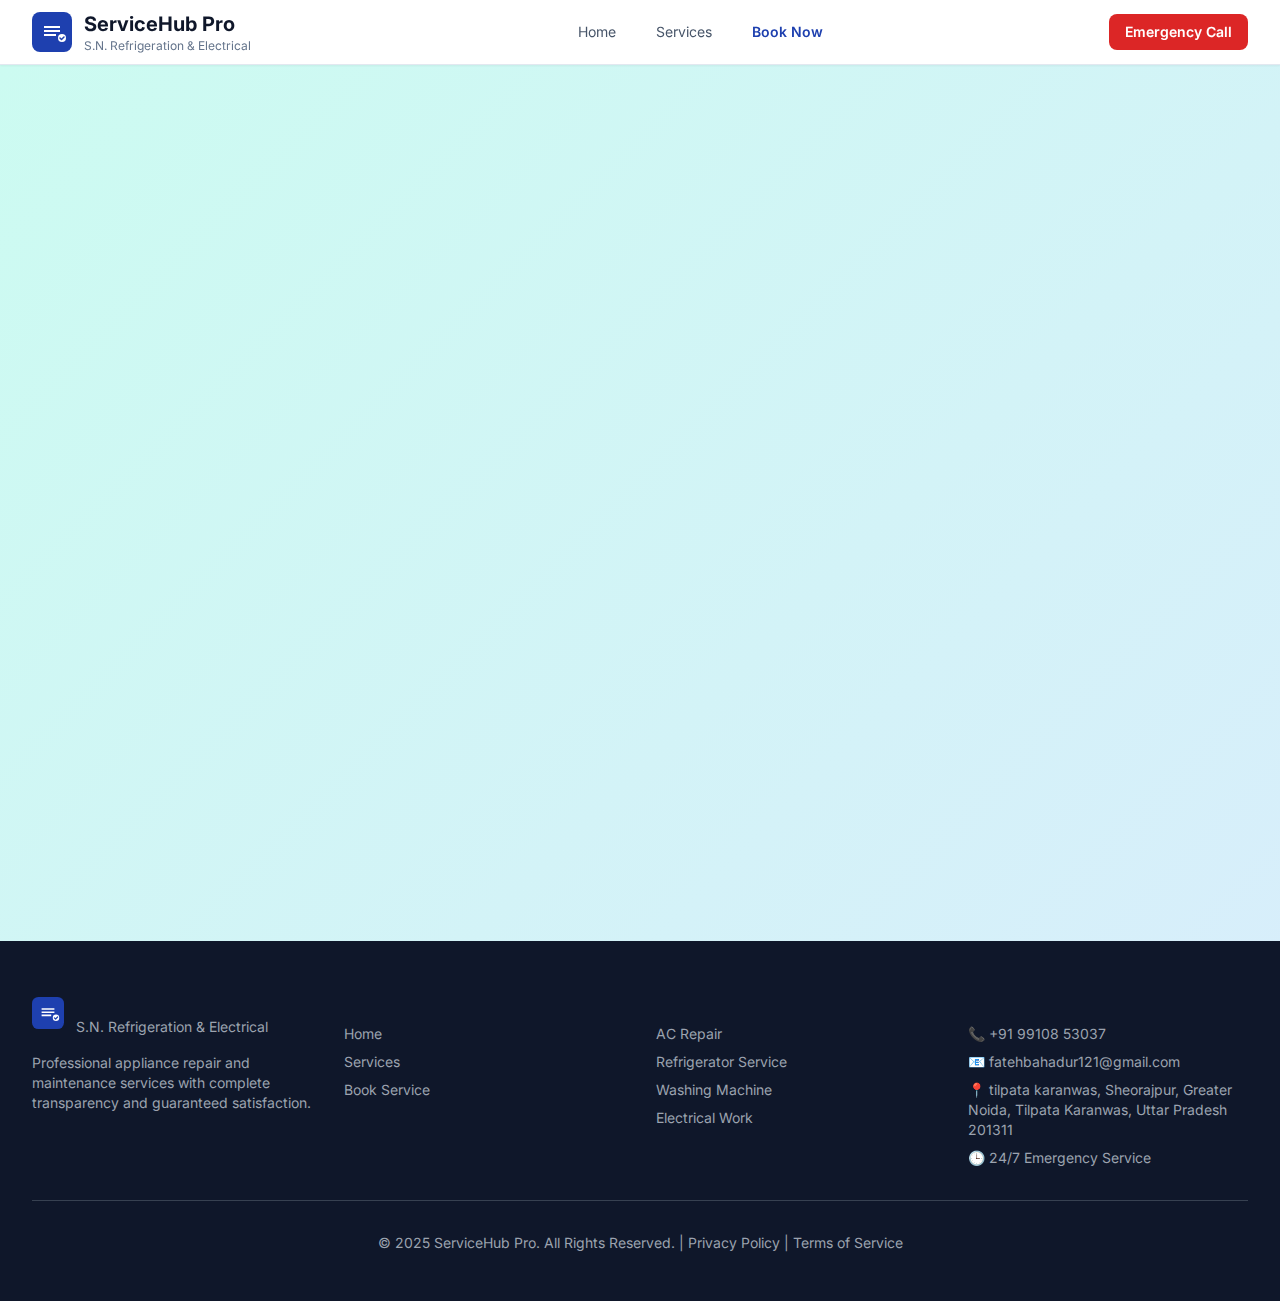
<file: booking.html>
<!DOCTYPE html>
<html lang="en">
<head>
    <meta charset="UTF-8" />
    <meta name="viewport" content="width=device-width, initial-scale=1.0" />
    <title>Book Your Service - ServiceHub Pro</title>
    <link rel="stylesheet" href="css/main.css" />
    <link rel="preconnect" href="https://fonts.googleapis.com" />
    <link rel="preconnect" href="https://fonts.gstatic.com" crossorigin />
</head>
<body class="bg-background">
    <!-- Navigation Header -->
    <nav class="bg-white shadow-custom-sm border-b border-border sticky top-0 z-50">
        <div class="max-w-7xl mx-auto px-4 sm:px-6 lg:px-8">
            <div class="flex justify-between items-center h-16">
                <!-- Logo -->
                <div class="flex items-center">
                    <div class="flex-shrink-0">
                        <svg class="h-10 w-10 text-primary" viewBox="0 0 40 40" fill="none" xmlns="http://www.w3.org/2000/svg">
                            <rect width="40" height="40" rx="8" fill="currentColor"/>
                            <path d="M12 14h16v2H12v-2zm0 4h16v2H12v-2zm0 4h12v2H12v-2z" fill="white"/>
                            <circle cx="30" cy="26" r="4" fill="white"/>
                            <path d="M28 26l1.5 1.5L32 25" stroke="currentColor" stroke-width="1.5" stroke-linecap="round" stroke-linejoin="round"/>
                        </svg>
                    </div>
                    <div class="ml-3">
                        <h1 class="text-xl font-bold text-text-primary">ServiceHub Pro</h1>
                        <p class="text-xs text-text-muted">S.N. Refrigeration & Electrical</p>
                    </div>
                </div>

                <!-- Desktop Navigation -->
                <div class="hidden md:block">
                    <div class="ml-10 flex items-baseline space-x-4">
                        <a href="index.html" class="text-text-secondary hover:text-primary px-3 py-2 rounded-md text-sm transition-colors">Home</a>
                        <a href="service_categories.html" class="text-text-secondary hover:text-primary px-3 py-2 rounded-md text-sm transition-colors">Services</a>
                        <a href="booking.html" class="text-primary font-semibold px-3 py-2 rounded-md text-sm">Book Now</a>
                           
                    </div>
                </div>

                <!-- Emergency Call Button -->
                <div class="flex items-center space-x-4">
                    <a href="tel:+919910853037" class="bg-accent text-white px-4 py-2 rounded-lg font-semibold text-sm hover:bg-accent-700 transition-colors">
                        Emergency Call
                    </a>
                    <!-- Mobile menu button -->
                    <button class="md:hidden inline-flex items-center justify-center p-2 rounded-md text-text-secondary hover:text-primary hover:bg-surface focus:outline-none focus:ring-2 focus:ring-primary">
                        <svg class="h-6 w-6" stroke="currentColor" fill="none" viewBox="0 0 24 24">
                            <path stroke-linecap="round" stroke-linejoin="round" stroke-width="2" d="M4 6h16M4 12h16M4 18h16"/>
                        </svg>
                    </button>
                </div>
            </div>
        </div>
    </nav>

    <!-- Main Content - Booking Form -->
    <main class="py-12 sm:py-16 animate-gradient-bg">
        <div class="max-w-4xl mx-auto px-4 sm:px-6 lg:px-8">
            <div class="bg-white rounded-2xl p-6 sm:p-10 shadow-custom-lg border border-border animate-fade-in-up">
                <!-- Form Header -->
                <div class="text-center mb-8 animate-fade-in-up animation-delay-100">
                    <h1 class="text-3xl lg:text-4xl font-bold text-text-primary">Book Your Service</h1>
                    <p class="mt-2 text-base sm:text-lg text-text-secondary">S.N. Refrigeration and Electrical Service Centre - Greater Noida</p>
                </div>

                <!-- Form -->
                <form id="booking-form" action="https://sheetdb.io/api/v1/756bkdx3v4ck6" method="POST" class="space-y-6">
                    <!-- Name and Phone -->
                    <div class="grid grid-cols-1 md:grid-cols-2 gap-6 animate-fade-in-up animation-delay-200">
                        <div>
                            <label for="name" class="block text-sm font-medium text-text-primary">Full Name</label>
                            <input type="text" id="name" name="data[0][Name]" placeholder="Enter your full name" pattern="^[A-Za-z ]{3,50}$" title="Name should only contain letters (min 3 chars)" required class="mt-1 block w-full rounded-lg border-border shadow-sm focus:border-primary focus:ring-primary sm:text-sm p-3 transition-all duration-300 hover:shadow-lg hover:-translate-y-0.5">
                        </div>
                        <div>
                            <label for="phone" class="block text-sm font-medium text-text-primary">Phone Number</label>
                            <input type="tel" id="phone" name="data[0][Phone Number]" placeholder="Enter 10-digit phone number" pattern="^[0-9]{10}$" title="Enter 10 digit mobile number" required class="mt-1 block w-full rounded-lg border-border shadow-sm focus:border-primary focus:ring-primary sm:text-sm p-3 transition-all duration-300 hover:shadow-lg hover:-translate-y-0.5">
                        </div>
                    </div>

                    <!-- Email and Address -->
                    <div class="grid grid-cols-1 md:grid-cols-2 gap-6 animate-fade-in-up animation-delay-300">
                        <div>
                            <label for="email" class="block text-sm font-medium text-text-primary">Email Address</label>
                            <input type="email" id="email" name="data[0][Email Address]" placeholder="example@email.com" required class="mt-1 block w-full rounded-lg border-border shadow-sm focus:border-primary focus:ring-primary sm:text-sm p-3 transition-all duration-300 hover:shadow-lg hover:-translate-y-0.5">
                        </div>
                        <div>
                            <label for="address" class="block text-sm font-medium text-text-primary">Full Address</label>
                            <input type="text" id="address" name="data[0][Address]" placeholder="Enter your complete address" required class="mt-1 block w-full rounded-lg border-border shadow-sm focus:border-primary focus:ring-primary sm:text-sm p-3 transition-all duration-300 hover:shadow-lg hover:-translate-y-0.5">
                        </div>
                    </div>

                    <!-- Service -->
                    <div class="animate-fade-in-up animation-delay-400">
                        <label for="service" class="block text-sm font-medium text-text-primary">Select Service</label>
                        <select id="service" name="data[0][Select Service]" required class="mt-1 block w-full rounded-lg border-border shadow-sm focus:border-primary focus:ring-primary sm:text-sm p-3 transition-all duration-300 hover:shadow-lg hover:-translate-y-0.5">
                            <option value="">-- Select a Service --</option>
                            <option value="AC Repair">AC Repair</option>
                            <option value="Fridge Repair">Fridge Repair</option>
                            <option value="Washing Machine Repair">Washing Machine Repair</option>
                            <option value="Microwave Repair">Microwave Repair</option>
                            <option value="Other">Other</option>
                        </select>
                    </div>

                    <!-- Date and Time -->
                    <div class="grid grid-cols-1 md:grid-cols-2 gap-6 animate-fade-in-up animation-delay-500">
                        <div>
                            <label for="date" class="block text-sm font-medium text-text-primary">Preferred Date</label>
                            <input type="date" id="date" name="data[0][Preferred Date]" required class="mt-1 block w-full rounded-lg border-border shadow-sm focus:border-primary focus:ring-primary sm:text-sm p-3 transition-all duration-300 hover:shadow-lg hover:-translate-y-0.5">
                        </div>
                        <div>
                            <label for="time" class="block text-sm font-medium text-text-primary">Preferred Time Slot</label>
                            <select id="time" name="data[0][Preferred Time]" required class="mt-1 block w-full rounded-lg border-border shadow-sm focus:border-primary focus:ring-primary sm:text-sm p-3 transition-all duration-300 hover:shadow-lg hover:-translate-y-0.5">
                                <option value="">-- Select a Time Slot --</option>
                                <option value="Morning (9AM - 12PM)">Morning (9AM - 12PM)</option>
                                <option value="Afternoon (12PM - 3PM)">Afternoon (12PM - 3PM)</option>
                                <option value="Evening (3PM - 7PM)">Evening (3PM - 7PM)</option>
                            </select>
                        </div>
                    </div>

                    <!-- Description -->
                    <div class="animate-fade-in-up animation-delay-600">
                        <label for="desc" class="block text-sm font-medium text-text-primary">Service Description</label>
                        <textarea id="desc" name="data[0][Service Description]" placeholder="Please describe the issue with your appliance..." required rows="4" class="mt-1 block w-full rounded-lg border-border shadow-sm focus:border-primary focus:ring-primary sm:text-sm p-3 transition-all duration-300 hover:shadow-lg hover:-translate-y-0.5"></textarea>
                    </div>

                    <!-- Submit Button -->
                    <div class="pt-4 animate-fade-in-up animation-delay-700">
                        <button type="submit" id="submit-button" class="w-full flex justify-center items-center bg-accent text-white px-8 py-3 rounded-lg font-semibold text-lg hover:bg-accent-700 transition-colors text-center shadow-lg disabled:bg-gray-400 disabled:cursor-not-allowed">
                            <span id="button-text">Book Service Now</span>
                            <svg id="button-loader" class="animate-spin -ml-1 mr-3 h-5 w-5 text-white hidden" xmlns="http://www.w3.org/2000/svg" fill="none" viewBox="0 0 24 24">
                                <circle class="opacity-25" cx="12" cy="12" r="10" stroke="currentColor" stroke-width="4"></circle>
                                <path class="opacity-75" fill="currentColor" d="M4 12a8 8 0 018-8V0C5.373 0 0 5.373 0 12h4zm2 5.291A7.962 7.962 0 014 12H0c0 3.042 1.135 5.824 3 7.938l3-2.647z"></path>
                            </svg>
                        </button>
                    </div>
                </form>
            </div>
        </div>
    </main>

    <!-- Footer -->
    <footer class="bg-text-primary text-white py-12">
        <div class="max-w-7xl mx-auto px-4 sm:px-6 lg:px-8">
            <div class="grid grid-cols-1 md:grid-cols-4 gap-8">
                <!-- Company Info -->
                <div class="space-y-4">
                    <div class="flex items-center space-x-3">
                        <svg class="h-8 w-8 text-primary" viewBox="0 0 40 40" fill="none" xmlns="http://www.w3.org/2000/svg">
                            <rect width="40" height="40" rx="8" fill="currentColor"/>
                            <path d="M12 14h16v2H12v-2zm0 4h16v2H12v-2zm0 4h12v2H12v-2z" fill="white"/>
                            <circle cx="30" cy="26" r="4" fill="white"/>
                            <path d="M28 26l1.5 1.5L32 25" stroke="currentColor" stroke-width="1.5" stroke-linecap="round" stroke-linejoin="round"/>
                        </svg>
                        <div>
                            <h3 class="text-lg font-bold">ServiceHub Pro</h3>
                            <p class="text-sm text-gray-400">S.N. Refrigeration & Electrical</p>
                        </div>
                    </div>
                    <p class="text-gray-400 text-sm">
                        Professional appliance repair and maintenance services with complete transparency and guaranteed satisfaction.
                    </p>
                </div>

                <!-- Quick Links -->
                <div>
                    <h4 class="font-semibold mb-4">Quick Links</h4>
                    <ul class="space-y-2 text-sm">
                        <li><a href="index.html" class="text-gray-400 hover:text-white transition-colors">Home</a></li>
                        <li><a href="service_categories.html" class="text-gray-400 hover:text-white transition-colors">Services</a></li>
                        <li><a href="booking.html" class="text-gray-400 hover:text-white transition-colors">Book Service</a></li>
                       
                    </ul>
                </div>

                <!-- Services -->
                <div>
                    <h4 class="font-semibold mb-4">Our Services</h4>
                    <ul class="space-y-2 text-sm">
                        <li><a href="service_categories.html" class="text-gray-400 hover:text-white transition-colors">AC Repair</a></li>
                        <li><a href="service_categories.html" class="text-gray-400 hover:text-white transition-colors">Refrigerator Service</a></li>
                        <li><a href="service_categories.html" class="text-gray-400 hover:text-white transition-colors">Washing Machine</a></li>
                        <li><a href="service_categories.html" class="text-gray-400 hover:text-white transition-colors">Electrical Work</a></li>
                    </ul>
                </div>

                <!-- Contact Info -->
                <div>
                    <h4 class="font-semibold mb-4">Contact Us</h4>
                    <div class="space-y-2 text-sm text-gray-400">
                        <p>📞 +91 99108 53037</p>
                        <p>📧 fatehbahadur121@gmail.com</p>
                        <p>📍 tilpata karanwas, Sheorajpur, Greater Noida, Tilpata Karanwas, Uttar Pradesh 201311</p>
                        <p>🕒 24/7 Emergency Service</p>
                    </div>
                </div>
            </div>

            <div class="border-t border-gray-700 mt-8 pt-8 text-center text-sm text-gray-400">
                <p>© 2025 ServiceHub Pro. All Rights Reserved. | Privacy Policy | Terms of Service</p>
            </div>
        </div>
    </footer>

    <script>
        const form = document.getElementById('booking-form');
        const submitButton = document.getElementById('submit-button');
        const buttonText = document.getElementById('button-text');
        const buttonLoader = document.getElementById('button-loader');
    
        form.addEventListener("submit", e => {
            e.preventDefault();
            
            // Disable button and show loader
            submitButton.disabled = true;
            buttonText.textContent = 'Submitting...';
            buttonLoader.classList.remove('hidden');
    
            fetch(form.action, {
                method: "POST",
                body: new FormData(form),
            })
            .then(response => response.json())
            .then(data => {
                // Show party animation on success
                showPartyAnimation(submitButton);

                // Delay redirect to allow animation to be seen
                setTimeout(() => {
                    alert("✅ Your booking has been submitted successfully! We will contact you shortly.");
                    window.location.href = "index.html"; 
                }, 1000); // Redirect after 1 second
            })
            .catch(error => {
                alert("❌ An error occurred while submitting the form. Please try again.");
                console.error(error);
                // Re-enable button
                submitButton.disabled = false;
                buttonText.textContent = 'Book Service Now';
                buttonLoader.classList.add('hidden');
            });
        });

        function showPartyAnimation(buttonElement) {
            const container = document.createElement('div');
            container.className = 'party-popper-container';
            document.body.appendChild(container);
            const popperCount = 40; // More poppers for full screen effect
            for (let i = 0; i < popperCount; i++) {
                const popper = document.createElement('span');
                popper.className = 'party-popper';
                popper.textContent = '🥳';
                // Random horizontal position across the screen
                popper.style.left = `${Math.random() * 100}vw`;
                // Random animation delay for a staggered effect
                popper.style.animationDelay = `${Math.random() * 2}s`;
                // Random size for variety
                popper.style.fontSize = `${Math.random() * 1.5 + 1.5}rem`;
                container.appendChild(popper);
            }
            setTimeout(() => {
                document.body.removeChild(container);
            }, 4500); // Increased timeout to allow all animations to finish
        }

        // Mobile menu toggle and form enhancements
        document.addEventListener('DOMContentLoaded', function() {
            const mobileMenuButton = document.querySelector('button[class*="md:hidden"]');
            const mobileMenu = document.createElement('div');
            const nav = document.querySelector('nav');
            mobileMenu.className = 'md:hidden bg-white border-t border-border';
            mobileMenu.innerHTML = `
                <div class="px-2 pt-2 pb-3 space-y-1">
                    <a href="index.html" class="text-text-secondary hover:text-primary block px-3 py-2 rounded-md text-base">Home</a>
                    <a href="service_categories.html" class="text-text-secondary hover:text-primary block px-3 py-2 rounded-md text-base">Services</a>
                    <a href="booking.html" class="text-primary font-semibold block px-3 py-2 rounded-md text-base">Book Now</a>
                </div>
            `;

            if (mobileMenuButton) {
                mobileMenuButton.addEventListener('click', function() {
                    if (nav.contains(mobileMenu)) {
                        nav.removeChild(mobileMenu);
                    } else {
                        nav.appendChild(mobileMenu);
                    }
                });
            }

            // --- Form Enhancements ---

            // 1. Set minimum date for the date input to today
            const dateInput = document.getElementById('date');
            if (dateInput) {
                const today = new Date();
                const year = today.getFullYear();
                const month = String(today.getMonth() + 1).padStart(2, '0'); // Months are 0-indexed
                const day = String(today.getDate()).padStart(2, '0');
                const todayString = `${year}-${month}-${day}`;
                dateInput.setAttribute('min', todayString);
            }

            // 2. Real-time validation for the name input to allow only letters and spaces
            const nameInput = document.getElementById('name');
            if (nameInput) {
                nameInput.addEventListener('input', function (e) {
                    e.target.value = e.target.value.replace(/[^A-Za-z ]/g, '');
                });
            }
        });
    </script>
</body>
</html>
</file>
<file: css/main.css>
@import url('https://fonts.googleapis.com/css2?family=Inter:wght@400;500;600;700&display=swap');

@import url('https://fonts.googleapis.com/css2?family=JetBrains+Mono:wght@400&display=swap');

*, ::before, ::after{
  --tw-border-spacing-x: 0;
  --tw-border-spacing-y: 0;
  --tw-translate-x: 0;
  --tw-translate-y: 0;
  --tw-rotate: 0;
  --tw-skew-x: 0;
  --tw-skew-y: 0;
  --tw-scale-x: 1;
  --tw-scale-y: 1;
  --tw-pan-x:  ;
  --tw-pan-y:  ;
  --tw-pinch-zoom:  ;
  --tw-scroll-snap-strictness: proximity;
  --tw-gradient-from-position:  ;
  --tw-gradient-via-position:  ;
  --tw-gradient-to-position:  ;
  --tw-ordinal:  ;
  --tw-slashed-zero:  ;
  --tw-numeric-figure:  ;
  --tw-numeric-spacing:  ;
  --tw-numeric-fraction:  ;
  --tw-ring-inset:  ;
  --tw-ring-offset-width: 0px;
  --tw-ring-offset-color: #fff;
  --tw-ring-color: rgb(59 130 246 / 0.5);
  --tw-ring-offset-shadow: 0 0 #0000;
  --tw-ring-shadow: 0 0 #0000;
  --tw-shadow: 0 0 #0000;
  --tw-shadow-colored: 0 0 #0000;
  --tw-blur:  ;
  --tw-brightness:  ;
  --tw-contrast:  ;
  --tw-grayscale:  ;
  --tw-hue-rotate:  ;
  --tw-invert:  ;
  --tw-saturate:  ;
  --tw-sepia:  ;
  --tw-drop-shadow:  ;
  --tw-backdrop-blur:  ;
  --tw-backdrop-brightness:  ;
  --tw-backdrop-contrast:  ;
  --tw-backdrop-grayscale:  ;
  --tw-backdrop-hue-rotate:  ;
  --tw-backdrop-invert:  ;
  --tw-backdrop-opacity:  ;
  --tw-backdrop-saturate:  ;
  --tw-backdrop-sepia:  ;
  --tw-contain-size:  ;
  --tw-contain-layout:  ;
  --tw-contain-paint:  ;
  --tw-contain-style:  ;
}

::backdrop{
  --tw-border-spacing-x: 0;
  --tw-border-spacing-y: 0;
  --tw-translate-x: 0;
  --tw-translate-y: 0;
  --tw-rotate: 0;
  --tw-skew-x: 0;
  --tw-skew-y: 0;
  --tw-scale-x: 1;
  --tw-scale-y: 1;
  --tw-pan-x:  ;
  --tw-pan-y:  ;
  --tw-pinch-zoom:  ;
  --tw-scroll-snap-strictness: proximity;
  --tw-gradient-from-position:  ;
  --tw-gradient-via-position:  ;
  --tw-gradient-to-position:  ;
  --tw-ordinal:  ;
  --tw-slashed-zero:  ;
  --tw-numeric-figure:  ;
  --tw-numeric-spacing:  ;
  --tw-numeric-fraction:  ;
  --tw-ring-inset:  ;
  --tw-ring-offset-width: 0px;
  --tw-ring-offset-color: #fff;
  --tw-ring-color: rgb(59 130 246 / 0.5);
  --tw-ring-offset-shadow: 0 0 #0000;
  --tw-ring-shadow: 0 0 #0000;
  --tw-shadow: 0 0 #0000;
  --tw-shadow-colored: 0 0 #0000;
  --tw-blur:  ;
  --tw-brightness:  ;
  --tw-contrast:  ;
  --tw-grayscale:  ;
  --tw-hue-rotate:  ;
  --tw-invert:  ;
  --tw-saturate:  ;
  --tw-sepia:  ;
  --tw-drop-shadow:  ;
  --tw-backdrop-blur:  ;
  --tw-backdrop-brightness:  ;
  --tw-backdrop-contrast:  ;
  --tw-backdrop-grayscale:  ;
  --tw-backdrop-hue-rotate:  ;
  --tw-backdrop-invert:  ;
  --tw-backdrop-opacity:  ;
  --tw-backdrop-saturate:  ;
  --tw-backdrop-sepia:  ;
  --tw-contain-size:  ;
  --tw-contain-layout:  ;
  --tw-contain-paint:  ;
  --tw-contain-style:  ;
}

/*
! tailwindcss v3.4.17 | MIT License | https://tailwindcss.com
*/

/*
1. Prevent padding and border from affecting element width. (https://github.com/mozdevs/cssremedy/issues/4)
2. Allow adding a border to an element by just adding a border-width. (https://github.com/tailwindcss/tailwindcss/pull/116)
*/

*,
::before,
::after {
  box-sizing: border-box;
  /* 1 */
  border-width: 0;
  /* 2 */
  border-style: solid;
  /* 2 */
  border-color: #e5e7eb;
  /* 2 */
}

::before,
::after {
  --tw-content: '';
}

/*
1. Use a consistent sensible line-height in all browsers.
2. Prevent adjustments of font size after orientation changes in iOS.
3. Use a more readable tab size.
4. Use the user's configured `sans` font-family by default.
5. Use the user's configured `sans` font-feature-settings by default.
6. Use the user's configured `sans` font-variation-settings by default.
7. Disable tap highlights on iOS
*/

html,
:host {
  line-height: 1.5;
  /* 1 */
  -webkit-text-size-adjust: 100%;
  /* 2 */
  -moz-tab-size: 4;
  /* 3 */
  -o-tab-size: 4;
     tab-size: 4;
  /* 3 */
  font-family: Inter, sans-serif;
  /* 4 */
  font-feature-settings: normal;
  /* 5 */
  font-variation-settings: normal;
  /* 6 */
  -webkit-tap-highlight-color: transparent;
  /* 7 */
}

/*
1. Remove the margin in all browsers.
2. Inherit line-height from `html` so users can set them as a class directly on the `html` element.
*/

body {
  margin: 0;
  /* 1 */
  line-height: inherit;
  /* 2 */
}

/*
1. Add the correct height in Firefox.
2. Correct the inheritance of border color in Firefox. (https://bugzilla.mozilla.org/show_bug.cgi?id=190655)
3. Ensure horizontal rules are visible by default.
*/

hr {
  height: 0;
  /* 1 */
  color: inherit;
  /* 2 */
  border-top-width: 1px;
  /* 3 */
}

/*
Add the correct text decoration in Chrome, Edge, and Safari.
*/

abbr:where([title]) {
  -webkit-text-decoration: underline dotted;
          text-decoration: underline dotted;
}

/*
Remove the default font size and weight for headings.
*/

h1,
h2,
h3,
h4,
h5,
h6 {
  font-size: inherit;
  font-weight: inherit;
}

/*
Reset links to optimize for opt-in styling instead of opt-out.
*/

a {
  color: inherit;
  text-decoration: inherit;
}

/*
Add the correct font weight in Edge and Safari.
*/

b,
strong {
  font-weight: bolder;
}

/*
1. Use the user's configured `mono` font-family by default.
2. Use the user's configured `mono` font-feature-settings by default.
3. Use the user's configured `mono` font-variation-settings by default.
4. Correct the odd `em` font sizing in all browsers.
*/

code,
kbd,
samp,
pre {
  font-family: JetBrains Mono, monospace;
  /* 1 */
  font-feature-settings: normal;
  /* 2 */
  font-variation-settings: normal;
  /* 3 */
  font-size: 1em;
  /* 4 */
}

/*
Add the correct font size in all browsers.
*/

small {
  font-size: 80%;
}

/*
Prevent `sub` and `sup` elements from affecting the line height in all browsers.
*/

sub,
sup {
  font-size: 75%;
  line-height: 0;
  position: relative;
  vertical-align: baseline;
}

sub {
  bottom: -0.25em;
}

sup {
  top: -0.5em;
}

/*
1. Remove text indentation from table contents in Chrome and Safari. (https://bugs.chromium.org/p/chromium/issues/detail?id=999088, https://bugs.webkit.org/show_bug.cgi?id=201297)
2. Correct table border color inheritance in all Chrome and Safari. (https://bugs.chromium.org/p/chromium/issues/detail?id=935729, https://bugs.webkit.org/show_bug.cgi?id=195016)
3. Remove gaps between table borders by default.
*/

table {
  text-indent: 0;
  /* 1 */
  border-color: inherit;
  /* 2 */
  border-collapse: collapse;
  /* 3 */
}

/*
1. Change the font styles in all browsers.
2. Remove the margin in Firefox and Safari.
3. Remove default padding in all browsers.
*/

button,
input,
optgroup,
select,
textarea {
  font-family: inherit;
  /* 1 */
  font-feature-settings: inherit;
  /* 1 */
  font-variation-settings: inherit;
  /* 1 */
  font-size: 100%;
  /* 1 */
  font-weight: inherit;
  /* 1 */
  line-height: inherit;
  /* 1 */
  letter-spacing: inherit;
  /* 1 */
  color: inherit;
  /* 1 */
  margin: 0;
  /* 2 */
  padding: 0;
  /* 3 */
}

/*
Remove the inheritance of text transform in Edge and Firefox.
*/

button,
select {
  text-transform: none;
}

/*
1. Correct the inability to style clickable types in iOS and Safari.
2. Remove default button styles.
*/

button,
input:where([type='button']),
input:where([type='reset']),
input:where([type='submit']) {
  -webkit-appearance: button;
  /* 1 */
  background-color: transparent;
  /* 2 */
  background-image: none;
  /* 2 */
}

/*
Use the modern Firefox focus style for all focusable elements.
*/

:-moz-focusring {
  outline: auto;
}

/*
Remove the additional `:invalid` styles in Firefox. (https://github.com/mozilla/gecko-dev/blob/2f9eacd9d3d995c937b4251a5557d95d494c9be1/layout/style/res/forms.css#L728-L737)
*/

:-moz-ui-invalid {
  box-shadow: none;
}

/*
Add the correct vertical alignment in Chrome and Firefox.
*/

progress {
  vertical-align: baseline;
}

/*
Correct the cursor style of increment and decrement buttons in Safari.
*/

::-webkit-inner-spin-button,
::-webkit-outer-spin-button {
  height: auto;
}

/*
1. Correct the odd appearance in Chrome and Safari.
2. Correct the outline style in Safari.
*/

[type='search'] {
  -webkit-appearance: textfield;
  /* 1 */
  outline-offset: -2px;
  /* 2 */
}

/*
Remove the inner padding in Chrome and Safari on macOS.
*/

::-webkit-search-decoration {
  -webkit-appearance: none;
}

/*
1. Correct the inability to style clickable types in iOS and Safari.
2. Change font properties to `inherit` in Safari.
*/

::-webkit-file-upload-button {
  -webkit-appearance: button;
  /* 1 */
  font: inherit;
  /* 2 */
}

/*
Add the correct display in Chrome and Safari.
*/

summary {
  display: list-item;
}

/*
Removes the default spacing and border for appropriate elements.
*/

blockquote,
dl,
dd,
h1,
h2,
h3,
h4,
h5,
h6,
hr,
figure,
p,
pre {
  margin: 0;
}

fieldset {
  margin: 0;
  padding: 0;
}

legend {
  padding: 0;
}

ol,
ul,
menu {
  list-style: none;
  margin: 0;
  padding: 0;
}

/*
Reset default styling for dialogs.
*/

dialog {
  padding: 0;
}

/*
Prevent resizing textareas horizontally by default.
*/

textarea {
  resize: vertical;
}

/*
1. Reset the default placeholder opacity in Firefox. (https://github.com/tailwindlabs/tailwindcss/issues/3300)
2. Set the default placeholder color to the user's configured gray 400 color.
*/

input::-moz-placeholder, textarea::-moz-placeholder {
  opacity: 1;
  /* 1 */
  color: #9ca3af;
  /* 2 */
}

input::placeholder,
textarea::placeholder {
  opacity: 1;
  /* 1 */
  color: #9ca3af;
  /* 2 */
}

/*
Set the default cursor for buttons.
*/

button,
[role="button"] {
  cursor: pointer;
}

/*
Make sure disabled buttons don't get the pointer cursor.
*/

:disabled {
  cursor: default;
}

/*
1. Make replaced elements `display: block` by default. (https://github.com/mozdevs/cssremedy/issues/14)
2. Add `vertical-align: middle` to align replaced elements more sensibly by default. (https://github.com/jensimmons/cssremedy/issues/14#issuecomment-634934210)
   This can trigger a poorly considered lint error in some tools but is included by design.
*/

img,
svg,
video,
canvas,
audio,
iframe,
embed,
object {
  display: block;
  /* 1 */
  vertical-align: middle;
  /* 2 */
}

/*
Constrain images and videos to the parent width and preserve their intrinsic aspect ratio. (https://github.com/mozdevs/cssremedy/issues/14)
*/

img,
video {
  max-width: 100%;
  height: auto;
}

/* Make elements with the HTML hidden attribute stay hidden by default */

[hidden]:where(:not([hidden="until-found"])) {
  display: none;
}

[type='text'],input:where(:not([type])),[type='email'],[type='url'],[type='password'],[type='number'],[type='date'],[type='datetime-local'],[type='month'],[type='search'],[type='tel'],[type='time'],[type='week'],[multiple],textarea,select{
  -webkit-appearance: none;
     -moz-appearance: none;
          appearance: none;
  background-color: #fff;
  border-color: #6b7280;
  border-width: 1px;
  border-radius: 0px;
  padding-top: 0.5rem;
  padding-right: 0.75rem;
  padding-bottom: 0.5rem;
  padding-left: 0.75rem;
  font-size: 1rem;
  line-height: 1.5rem;
  --tw-shadow: 0 0 #0000;
}

[type='text']:focus, input:where(:not([type])):focus, [type='email']:focus, [type='url']:focus, [type='password']:focus, [type='number']:focus, [type='date']:focus, [type='datetime-local']:focus, [type='month']:focus, [type='search']:focus, [type='tel']:focus, [type='time']:focus, [type='week']:focus, [multiple]:focus, textarea:focus, select:focus{
  outline: 2px solid transparent;
  outline-offset: 2px;
  --tw-ring-inset: var(--tw-empty,/*!*/ /*!*/);
  --tw-ring-offset-width: 0px;
  --tw-ring-offset-color: #fff;
  --tw-ring-color: #2563eb;
  --tw-ring-offset-shadow: var(--tw-ring-inset) 0 0 0 var(--tw-ring-offset-width) var(--tw-ring-offset-color);
  --tw-ring-shadow: var(--tw-ring-inset) 0 0 0 calc(1px + var(--tw-ring-offset-width)) var(--tw-ring-color);
  box-shadow: var(--tw-ring-offset-shadow), var(--tw-ring-shadow), var(--tw-shadow);
  border-color: #2563eb;
}

input::-moz-placeholder, textarea::-moz-placeholder{
  color: #6b7280;
  opacity: 1;
}

input::placeholder,textarea::placeholder{
  color: #6b7280;
  opacity: 1;
}

::-webkit-datetime-edit-fields-wrapper{
  padding: 0;
}

::-webkit-date-and-time-value{
  min-height: 1.5em;
  text-align: inherit;
}

::-webkit-datetime-edit{
  display: inline-flex;
}

::-webkit-datetime-edit,::-webkit-datetime-edit-year-field,::-webkit-datetime-edit-month-field,::-webkit-datetime-edit-day-field,::-webkit-datetime-edit-hour-field,::-webkit-datetime-edit-minute-field,::-webkit-datetime-edit-second-field,::-webkit-datetime-edit-millisecond-field,::-webkit-datetime-edit-meridiem-field{
  padding-top: 0;
  padding-bottom: 0;
}

select{
  background-image: url("data:image/svg+xml,%3csvg xmlns='http://www.w3.org/2000/svg' fill='none' viewBox='0 0 20 20'%3e%3cpath stroke='%236b7280' stroke-linecap='round' stroke-linejoin='round' stroke-width='1.5' d='M6 8l4 4 4-4'/%3e%3c/svg%3e");
  background-position: right 0.5rem center;
  background-repeat: no-repeat;
  background-size: 1.5em 1.5em;
  padding-right: 2.5rem;
  -webkit-print-color-adjust: exact;
          print-color-adjust: exact;
}

[multiple],[size]:where(select:not([size="1"])){
  background-image: initial;
  background-position: initial;
  background-repeat: unset;
  background-size: initial;
  padding-right: 0.75rem;
  -webkit-print-color-adjust: unset;
          print-color-adjust: unset;
}

[type='checkbox'],[type='radio']{
  -webkit-appearance: none;
     -moz-appearance: none;
          appearance: none;
  padding: 0;
  -webkit-print-color-adjust: exact;
          print-color-adjust: exact;
  display: inline-block;
  vertical-align: middle;
  background-origin: border-box;
  -webkit-user-select: none;
     -moz-user-select: none;
          user-select: none;
  flex-shrink: 0;
  height: 1rem;
  width: 1rem;
  color: #2563eb;
  background-color: #fff;
  border-color: #6b7280;
  border-width: 1px;
  --tw-shadow: 0 0 #0000;
}

[type='checkbox']{
  border-radius: 0px;
}

[type='radio']{
  border-radius: 100%;
}

[type='checkbox']:focus,[type='radio']:focus{
  outline: 2px solid transparent;
  outline-offset: 2px;
  --tw-ring-inset: var(--tw-empty,/*!*/ /*!*/);
  --tw-ring-offset-width: 2px;
  --tw-ring-offset-color: #fff;
  --tw-ring-color: #2563eb;
  --tw-ring-offset-shadow: var(--tw-ring-inset) 0 0 0 var(--tw-ring-offset-width) var(--tw-ring-offset-color);
  --tw-ring-shadow: var(--tw-ring-inset) 0 0 0 calc(2px + var(--tw-ring-offset-width)) var(--tw-ring-color);
  box-shadow: var(--tw-ring-offset-shadow), var(--tw-ring-shadow), var(--tw-shadow);
}

[type='checkbox']:checked,[type='radio']:checked{
  border-color: transparent;
  background-color: currentColor;
  background-size: 100% 100%;
  background-position: center;
  background-repeat: no-repeat;
}

[type='checkbox']:checked{
  background-image: url("data:image/svg+xml,%3csvg viewBox='0 0 16 16' fill='white' xmlns='http://www.w3.org/2000/svg'%3e%3cpath d='M12.207 4.793a1 1 0 010 1.414l-5 5a1 1 0 01-1.414 0l-2-2a1 1 0 011.414-1.414L6.5 9.086l4.293-4.293a1 1 0 011.414 0z'/%3e%3c/svg%3e");
}

@media (forced-colors: active) {
  [type='checkbox']:checked{
    -webkit-appearance: auto;
       -moz-appearance: auto;
            appearance: auto;
  }
}

[type='radio']:checked{
  background-image: url("data:image/svg+xml,%3csvg viewBox='0 0 16 16' fill='white' xmlns='http://www.w3.org/2000/svg'%3e%3ccircle cx='8' cy='8' r='3'/%3e%3c/svg%3e");
}

@media (forced-colors: active) {
  [type='radio']:checked{
    -webkit-appearance: auto;
       -moz-appearance: auto;
            appearance: auto;
  }
}

[type='checkbox']:checked:hover,[type='checkbox']:checked:focus,[type='radio']:checked:hover,[type='radio']:checked:focus{
  border-color: transparent;
  background-color: currentColor;
}

[type='checkbox']:indeterminate{
  background-image: url("data:image/svg+xml,%3csvg xmlns='http://www.w3.org/2000/svg' fill='none' viewBox='0 0 16 16'%3e%3cpath stroke='white' stroke-linecap='round' stroke-linejoin='round' stroke-width='2' d='M4 8h8'/%3e%3c/svg%3e");
  border-color: transparent;
  background-color: currentColor;
  background-size: 100% 100%;
  background-position: center;
  background-repeat: no-repeat;
}

@media (forced-colors: active) {
  [type='checkbox']:indeterminate{
    -webkit-appearance: auto;
       -moz-appearance: auto;
            appearance: auto;
  }
}

[type='checkbox']:indeterminate:hover,[type='checkbox']:indeterminate:focus{
  border-color: transparent;
  background-color: currentColor;
}

[type='file']{
  background: unset;
  border-color: inherit;
  border-width: 0;
  border-radius: 0;
  padding: 0;
  font-size: unset;
  line-height: inherit;
}

[type='file']:focus{
  outline: 1px solid ButtonText;
  outline: 1px auto -webkit-focus-ring-color;
}

body {
  font-family: 'Inter', sans-serif;
  background-color: var(--color-background);
  color: var(--color-text-primary);
  line-height: 1.6;
}

h1, h2, h3, h4, h5, h6 {
  font-family: 'Inter', sans-serif;
  font-weight: 600;
  line-height: 1.2;
  color: var(--color-text-primary);
}

.font-mono {
  font-family: 'JetBrains Mono', monospace;
}

.btn-primary{
  border-radius: 0.5rem;
  --tw-bg-opacity: 1;
  background-color: rgb(30 64 175 / var(--tw-bg-opacity, 1));
  padding-left: 1.5rem;
  padding-right: 1.5rem;
  padding-top: 0.75rem;
  padding-bottom: 0.75rem;
  font-weight: 600;
  --tw-text-opacity: 1;
  color: rgb(255 255 255 / var(--tw-text-opacity, 1));
  --tw-shadow: 0 10px 15px -3px rgb(0 0 0 / 0.1), 0 4px 6px -4px rgb(0 0 0 / 0.1);
  --tw-shadow-colored: 0 10px 15px -3px var(--tw-shadow-color), 0 4px 6px -4px var(--tw-shadow-color);
  box-shadow: var(--tw-ring-offset-shadow, 0 0 #0000), var(--tw-ring-shadow, 0 0 #0000), var(--tw-shadow);
  transition-property: all;
  transition-timing-function: cubic-bezier(0.4, 0, 0.2, 1);
  transition-duration: 300ms;
}

.btn-primary:hover{
  --tw-bg-opacity: 1;
  background-color: rgb(29 78 216 / var(--tw-bg-opacity, 1));
}

.btn-primary:focus{
  outline: 2px solid transparent;
  outline-offset: 2px;
  --tw-ring-offset-shadow: var(--tw-ring-inset) 0 0 0 var(--tw-ring-offset-width) var(--tw-ring-offset-color);
  --tw-ring-shadow: var(--tw-ring-inset) 0 0 0 calc(2px + var(--tw-ring-offset-width)) var(--tw-ring-color);
  box-shadow: var(--tw-ring-offset-shadow), var(--tw-ring-shadow), var(--tw-shadow, 0 0 #0000);
  --tw-ring-opacity: 1;
  --tw-ring-color: rgb(59 130 246 / var(--tw-ring-opacity, 1));
  --tw-ring-offset-width: 2px;
}

.btn-accent{
  border-radius: 0.5rem;
  --tw-bg-opacity: 1;
  background-color: rgb(220 38 38 / var(--tw-bg-opacity, 1));
  padding-left: 1.5rem;
  padding-right: 1.5rem;
  padding-top: 0.75rem;
  padding-bottom: 0.75rem;
  font-weight: 600;
  --tw-text-opacity: 1;
  color: rgb(255 255 255 / var(--tw-text-opacity, 1));
  --tw-shadow: 0 10px 15px -3px rgb(0 0 0 / 0.1), 0 4px 6px -4px rgb(0 0 0 / 0.1);
  --tw-shadow-colored: 0 10px 15px -3px var(--tw-shadow-color), 0 4px 6px -4px var(--tw-shadow-color);
  box-shadow: var(--tw-ring-offset-shadow, 0 0 #0000), var(--tw-ring-shadow, 0 0 #0000), var(--tw-shadow);
  transition-property: all;
  transition-timing-function: cubic-bezier(0.4, 0, 0.2, 1);
  transition-duration: 300ms;
}

.btn-accent:hover{
  --tw-bg-opacity: 1;
  background-color: rgb(185 28 28 / var(--tw-bg-opacity, 1));
}

.btn-accent:focus{
  outline: 2px solid transparent;
  outline-offset: 2px;
  --tw-ring-offset-shadow: var(--tw-ring-inset) 0 0 0 var(--tw-ring-offset-width) var(--tw-ring-offset-color);
  --tw-ring-shadow: var(--tw-ring-inset) 0 0 0 calc(2px + var(--tw-ring-offset-width)) var(--tw-ring-color);
  box-shadow: var(--tw-ring-offset-shadow), var(--tw-ring-shadow), var(--tw-shadow, 0 0 #0000);
  --tw-ring-opacity: 1;
  --tw-ring-color: rgb(239 68 68 / var(--tw-ring-opacity, 1));
  --tw-ring-offset-width: 2px;
}

.card{
  border-radius: 0.5rem;
  border-width: 1px;
  --tw-border-opacity: 1;
  border-color: rgb(226 232 240 / var(--tw-border-opacity, 1));
  --tw-bg-opacity: 1;
  background-color: rgb(255 255 255 / var(--tw-bg-opacity, 1));
  padding: 1.5rem;
  --tw-shadow: 0 1px 2px 0 rgb(0 0 0 / 0.05);
  --tw-shadow-colored: 0 1px 2px 0 var(--tw-shadow-color);
  box-shadow: var(--tw-ring-offset-shadow, 0 0 #0000), var(--tw-ring-shadow, 0 0 #0000), var(--tw-shadow);
}

.input-field{
  width: 100%;
  border-radius: 0.5rem;
  border-width: 1px;
  --tw-border-opacity: 1;
  border-color: rgb(226 232 240 / var(--tw-border-opacity, 1));
  padding-left: 1rem;
  padding-right: 1rem;
  padding-top: 0.75rem;
  padding-bottom: 0.75rem;
  transition-property: all;
  transition-timing-function: cubic-bezier(0.4, 0, 0.2, 1);
  transition-duration: 200ms;
}

.input-field:focus{
  --tw-border-opacity: 1;
  border-color: rgb(59 130 246 / var(--tw-border-opacity, 1));
  outline: 2px solid transparent;
  outline-offset: 2px;
  --tw-ring-offset-shadow: var(--tw-ring-inset) 0 0 0 var(--tw-ring-offset-width) var(--tw-ring-offset-color);
  --tw-ring-shadow: var(--tw-ring-inset) 0 0 0 calc(2px + var(--tw-ring-offset-width)) var(--tw-ring-color);
  box-shadow: var(--tw-ring-offset-shadow), var(--tw-ring-shadow), var(--tw-shadow, 0 0 #0000);
  --tw-ring-opacity: 1;
  --tw-ring-color: rgb(59 130 246 / var(--tw-ring-opacity, 1));
}

.status-success{
  border-radius: 9999px;
  border-width: 1px;
  --tw-border-opacity: 1;
  border-color: rgb(209 250 229 / var(--tw-border-opacity, 1));
  --tw-bg-opacity: 1;
  background-color: rgb(236 253 245 / var(--tw-bg-opacity, 1));
  padding-left: 0.75rem;
  padding-right: 0.75rem;
  padding-top: 0.25rem;
  padding-bottom: 0.25rem;
  font-size: 0.875rem;
  line-height: 1.25rem;
  font-weight: 500;
  --tw-text-opacity: 1;
  color: rgb(5 150 105 / var(--tw-text-opacity, 1));
}

.status-warning{
  border-radius: 9999px;
  border-width: 1px;
  --tw-border-opacity: 1;
  border-color: rgb(254 243 199 / var(--tw-border-opacity, 1));
  --tw-bg-opacity: 1;
  background-color: rgb(255 251 235 / var(--tw-bg-opacity, 1));
  padding-left: 0.75rem;
  padding-right: 0.75rem;
  padding-top: 0.25rem;
  padding-bottom: 0.25rem;
  font-size: 0.875rem;
  line-height: 1.25rem;
  font-weight: 500;
  --tw-text-opacity: 1;
  color: rgb(217 119 6 / var(--tw-text-opacity, 1));
}

.sr-only{
  position: absolute;
  width: 1px;
  height: 1px;
  padding: 0;
  margin: -1px;
  overflow: hidden;
  clip: rect(0, 0, 0, 0);
  white-space: nowrap;
  border-width: 0;
}

.static{
  position: static;
}

.fixed{
  position: fixed;
}

.absolute{
  position: absolute;
}

.relative{
  position: relative;
}

.sticky{
  position: sticky;
}

.-right-2{
  right: -0.5rem;
}

.-top-2{
  top: -0.5rem;
}

.bottom-0{
  bottom: 0px;
}

.bottom-1\/3{
  bottom: 33.333333%;
}

.bottom-1\/4{
  bottom: 25%;
}

.bottom-2{
  bottom: 0.5rem;
}

.bottom-4{
  bottom: 1rem;
}

.bottom-6{
  bottom: 1.5rem;
}

.left-0{
  left: 0px;
}

.left-1\/2{
  left: 50%;
}

.left-1\/3{
  left: 33.333333%;
}

.left-2{
  left: 0.5rem;
}

.left-4{
  left: 1rem;
}

.right-0{
  right: 0px;
}

.right-1\/4{
  right: 25%;
}

.right-4{
  right: 1rem;
}

.right-6{
  right: 1.5rem;
}

.top-0{
  top: 0px;
}

.top-1\/2{
  top: 50%;
}

.top-1\/4{
  top: 25%;
}

.top-16{
  top: 4rem;
}

.top-20{
  top: 5rem;
}

.top-24{
  top: 6rem;
}

.top-4{
  top: 1rem;
}

.top-8{
  top: 2rem;
}

.z-40{
  z-index: 40;
}

.z-50{
  z-index: 50;
}

.mx-auto{
  margin-left: auto;
  margin-right: auto;
}

.mb-1{
  margin-bottom: 0.25rem;
}

.mb-12{
  margin-bottom: 3rem;
}

.mb-2{
  margin-bottom: 0.5rem;
}

.mb-3{
  margin-bottom: 0.75rem;
}

.mb-4{
  margin-bottom: 1rem;
}

.mb-6{
  margin-bottom: 1.5rem;
}

.mb-8{
  margin-bottom: 2rem;
}

.ml-1{
  margin-left: 0.25rem;
}

.ml-10{
  margin-left: 2.5rem;
}

.ml-2{
  margin-left: 0.5rem;
}

.ml-3{
  margin-left: 0.75rem;
}

.ml-8{
  margin-left: 2rem;
}

.ml-auto{
  margin-left: auto;
}

.mr-2{
  margin-right: 0.5rem;
}

.mr-3{
  margin-right: 0.75rem;
}

.mt-1{
  margin-top: 0.25rem;
}

.mt-12{
  margin-top: 3rem;
}

.mt-16{
  margin-top: 4rem;
}

.mt-2{
  margin-top: 0.5rem;
}

.mt-3{
  margin-top: 0.75rem;
}

.mt-4{
  margin-top: 1rem;
}

.mt-6{
  margin-top: 1.5rem;
}

.mt-8{
  margin-top: 2rem;
}

.block{
  display: block;
}

.flex{
  display: flex;
}

.inline-flex{
  display: inline-flex;
}

.grid{
  display: grid;
}

.contents{
  display: contents;
}

.hidden{
  display: none;
}

.h-10{
  height: 2.5rem;
}

.h-12{
  height: 3rem;
}

.h-16{
  height: 4rem;
}

.h-2{
  height: 0.5rem;
}

.h-20{
  height: 5rem;
}

.h-24{
  height: 6rem;
}

.h-3{
  height: 0.75rem;
}

.h-32{
  height: 8rem;
}

.h-4{
  height: 1rem;
}

.h-5{
  height: 1.25rem;
}

.h-6{
  height: 1.5rem;
}

.h-8{
  height: 2rem;
}

.h-80{
  height: 20rem;
}

.h-96{
  height: 24rem;
}

.h-full{
  height: 100%;
}

.max-h-48{
  max-height: 12rem;
}

.w-10{
  width: 2.5rem;
}

.w-11{
  width: 2.75rem;
}

.w-12{
  width: 3rem;
}

.w-16{
  width: 4rem;
}

.w-2{
  width: 0.5rem;
}

.w-20{
  width: 5rem;
}

.w-24{
  width: 6rem;
}

.w-3{
  width: 0.75rem;
}

.w-4{
  width: 1rem;
}

.w-48{
  width: 12rem;
}

.w-5{
  width: 1.25rem;
}

.w-6{
  width: 1.5rem;
}

.w-8{
  width: 2rem;
}

.w-80{
  width: 20rem;
}

.w-auto{
  width: auto;
}

.w-full{
  width: 100%;
}

.max-w-3xl{
  max-width: 48rem;
}

.max-w-4xl{
  max-width: 56rem;
}

.max-w-6xl{
  max-width: 72rem;
}

.max-w-7xl{
  max-width: 80rem;
}

.max-w-lg{
  max-width: 32rem;
}

.flex-1{
  flex: 1 1 0%;
}

.flex-shrink-0{
  flex-shrink: 0;
}

.-translate-x-1\/2{
  --tw-translate-x: -50%;
  transform: translate(var(--tw-translate-x), var(--tw-translate-y)) rotate(var(--tw-rotate)) skewX(var(--tw-skew-x)) skewY(var(--tw-skew-y)) scaleX(var(--tw-scale-x)) scaleY(var(--tw-scale-y));
}

.-translate-y-1\/2{
  --tw-translate-y: -50%;
  transform: translate(var(--tw-translate-x), var(--tw-translate-y)) rotate(var(--tw-rotate)) skewX(var(--tw-skew-x)) skewY(var(--tw-skew-y)) scaleX(var(--tw-scale-x)) scaleY(var(--tw-scale-y));
}

.translate-x-1\/2{
  --tw-translate-x: 50%;
  transform: translate(var(--tw-translate-x), var(--tw-translate-y)) rotate(var(--tw-rotate)) skewX(var(--tw-skew-x)) skewY(var(--tw-skew-y)) scaleX(var(--tw-scale-x)) scaleY(var(--tw-scale-y));
}

.translate-x-full{
  --tw-translate-x: 100%;
  transform: translate(var(--tw-translate-x), var(--tw-translate-y)) rotate(var(--tw-rotate)) skewX(var(--tw-skew-x)) skewY(var(--tw-skew-y)) scaleX(var(--tw-scale-x)) scaleY(var(--tw-scale-y));
}

.translate-y-1\/2{
  --tw-translate-y: 50%;
  transform: translate(var(--tw-translate-x), var(--tw-translate-y)) rotate(var(--tw-rotate)) skewX(var(--tw-skew-x)) skewY(var(--tw-skew-y)) scaleX(var(--tw-scale-x)) scaleY(var(--tw-scale-y));
}

.transform{
  transform: translate(var(--tw-translate-x), var(--tw-translate-y)) rotate(var(--tw-rotate)) skewX(var(--tw-skew-x)) skewY(var(--tw-skew-y)) scaleX(var(--tw-scale-x)) scaleY(var(--tw-scale-y));
}

@keyframes pulse{
  50%{
    opacity: .5;
  }
}

.animate-pulse{
  animation: pulse 2s cubic-bezier(0.4, 0, 0.6, 1) infinite;
}

.cursor-not-allowed{
  cursor: not-allowed;
}

.cursor-pointer{
  cursor: pointer;
}

.resize-none{
  resize: none;
}

.grid-cols-1{
  grid-template-columns: repeat(1, minmax(0, 1fr));
}

.grid-cols-2{
  grid-template-columns: repeat(2, minmax(0, 1fr));
}

.grid-cols-7{
  grid-template-columns: repeat(7, minmax(0, 1fr));
}

.flex-col{
  flex-direction: column;
}

.items-start{
  align-items: flex-start;
}

.items-center{
  align-items: center;
}

.items-baseline{
  align-items: baseline;
}

.justify-end{
  justify-content: flex-end;
}

.justify-center{
  justify-content: center;
}

.justify-between{
  justify-content: space-between;
}

.gap-1{
  gap: 0.25rem;
}

.gap-12{
  gap: 3rem;
}

.gap-2{
  gap: 0.5rem;
}

.gap-3{
  gap: 0.75rem;
}

.gap-4{
  gap: 1rem;
}

.gap-6{
  gap: 1.5rem;
}

.gap-8{
  gap: 2rem;
}

.space-x-1 > :not([hidden]) ~ :not([hidden]){
  --tw-space-x-reverse: 0;
  margin-right: calc(0.25rem * var(--tw-space-x-reverse));
  margin-left: calc(0.25rem * calc(1 - var(--tw-space-x-reverse)));
}

.space-x-2 > :not([hidden]) ~ :not([hidden]){
  --tw-space-x-reverse: 0;
  margin-right: calc(0.5rem * var(--tw-space-x-reverse));
  margin-left: calc(0.5rem * calc(1 - var(--tw-space-x-reverse)));
}

.space-x-3 > :not([hidden]) ~ :not([hidden]){
  --tw-space-x-reverse: 0;
  margin-right: calc(0.75rem * var(--tw-space-x-reverse));
  margin-left: calc(0.75rem * calc(1 - var(--tw-space-x-reverse)));
}

.space-x-4 > :not([hidden]) ~ :not([hidden]){
  --tw-space-x-reverse: 0;
  margin-right: calc(1rem * var(--tw-space-x-reverse));
  margin-left: calc(1rem * calc(1 - var(--tw-space-x-reverse)));
}

.space-x-6 > :not([hidden]) ~ :not([hidden]){
  --tw-space-x-reverse: 0;
  margin-right: calc(1.5rem * var(--tw-space-x-reverse));
  margin-left: calc(1.5rem * calc(1 - var(--tw-space-x-reverse)));
}

.space-x-8 > :not([hidden]) ~ :not([hidden]){
  --tw-space-x-reverse: 0;
  margin-right: calc(2rem * var(--tw-space-x-reverse));
  margin-left: calc(2rem * calc(1 - var(--tw-space-x-reverse)));
}

.space-y-1 > :not([hidden]) ~ :not([hidden]){
  --tw-space-y-reverse: 0;
  margin-top: calc(0.25rem * calc(1 - var(--tw-space-y-reverse)));
  margin-bottom: calc(0.25rem * var(--tw-space-y-reverse));
}

.space-y-2 > :not([hidden]) ~ :not([hidden]){
  --tw-space-y-reverse: 0;
  margin-top: calc(0.5rem * calc(1 - var(--tw-space-y-reverse)));
  margin-bottom: calc(0.5rem * var(--tw-space-y-reverse));
}

.space-y-3 > :not([hidden]) ~ :not([hidden]){
  --tw-space-y-reverse: 0;
  margin-top: calc(0.75rem * calc(1 - var(--tw-space-y-reverse)));
  margin-bottom: calc(0.75rem * var(--tw-space-y-reverse));
}

.space-y-4 > :not([hidden]) ~ :not([hidden]){
  --tw-space-y-reverse: 0;
  margin-top: calc(1rem * calc(1 - var(--tw-space-y-reverse)));
  margin-bottom: calc(1rem * var(--tw-space-y-reverse));
}

.space-y-6 > :not([hidden]) ~ :not([hidden]){
  --tw-space-y-reverse: 0;
  margin-top: calc(1.5rem * calc(1 - var(--tw-space-y-reverse)));
  margin-bottom: calc(1.5rem * var(--tw-space-y-reverse));
}

.space-y-8 > :not([hidden]) ~ :not([hidden]){
  --tw-space-y-reverse: 0;
  margin-top: calc(2rem * calc(1 - var(--tw-space-y-reverse)));
  margin-bottom: calc(2rem * var(--tw-space-y-reverse));
}

.overflow-hidden{
  overflow: hidden;
}

.overflow-x-auto{
  overflow-x: auto;
}

.overflow-y-auto{
  overflow-y: auto;
}

.whitespace-nowrap{
  white-space: nowrap;
}

.rounded{
  border-radius: 0.25rem;
}

.rounded-2xl{
  border-radius: 1rem;
}

.rounded-full{
  border-radius: 9999px;
}

.rounded-lg{
  border-radius: 0.5rem;
}

.rounded-md{
  border-radius: 0.375rem;
}

.rounded-xl{
  border-radius: 0.75rem;
}

.border{
  border-width: 1px;
}

.border-2{
  border-width: 2px;
}

.border-4{
  border-width: 4px;
}

.border-b{
  border-bottom-width: 1px;
}

.border-b-2{
  border-bottom-width: 2px;
}

.border-t{
  border-top-width: 1px;
}

.border-dashed{
  border-style: dashed;
}

.border-accent{
  --tw-border-opacity: 1;
  border-color: rgb(220 38 38 / var(--tw-border-opacity, 1));
}

.border-border{
  --tw-border-opacity: 1;
  border-color: rgb(226 232 240 / var(--tw-border-opacity, 1));
}

.border-border-light{
  --tw-border-opacity: 1;
  border-color: rgb(241 245 249 / var(--tw-border-opacity, 1));
}

.border-gray-700{
  --tw-border-opacity: 1;
  border-color: rgb(55 65 81 / var(--tw-border-opacity, 1));
}

.border-primary{
  --tw-border-opacity: 1;
  border-color: rgb(30 64 175 / var(--tw-border-opacity, 1));
}

.border-primary-100{
  --tw-border-opacity: 1;
  border-color: rgb(219 234 254 / var(--tw-border-opacity, 1));
}

.border-success{
  --tw-border-opacity: 1;
  border-color: rgb(5 150 105 / var(--tw-border-opacity, 1));
}

.border-success-100{
  --tw-border-opacity: 1;
  border-color: rgb(209 250 229 / var(--tw-border-opacity, 1));
}

.border-transparent{
  border-color: transparent;
}

.border-warning-100{
  --tw-border-opacity: 1;
  border-color: rgb(254 243 199 / var(--tw-border-opacity, 1));
}

.bg-accent{
  --tw-bg-opacity: 1;
  background-color: rgb(220 38 38 / var(--tw-bg-opacity, 1));
}

.bg-accent-100{
  --tw-bg-opacity: 1;
  background-color: rgb(254 226 226 / var(--tw-bg-opacity, 1));
}

.bg-accent-50{
  --tw-bg-opacity: 1;
  background-color: rgb(254 242 242 / var(--tw-bg-opacity, 1));
}

.bg-background{
  --tw-bg-opacity: 1;
  background-color: rgb(248 250 252 / var(--tw-bg-opacity, 1));
}

.bg-black{
  --tw-bg-opacity: 1;
  background-color: rgb(0 0 0 / var(--tw-bg-opacity, 1));
}

.bg-gray-200{
  --tw-bg-opacity: 1;
  background-color: rgb(229 231 235 / var(--tw-bg-opacity, 1));
}

.bg-green-500{
  --tw-bg-opacity: 1;
  background-color: rgb(34 197 94 / var(--tw-bg-opacity, 1));
}

.bg-primary{
  --tw-bg-opacity: 1;
  background-color: rgb(30 64 175 / var(--tw-bg-opacity, 1));
}

.bg-primary-100{
  --tw-bg-opacity: 1;
  background-color: rgb(219 234 254 / var(--tw-bg-opacity, 1));
}

.bg-primary-50{
  --tw-bg-opacity: 1;
  background-color: rgb(239 246 255 / var(--tw-bg-opacity, 1));
}

.bg-secondary{
  --tw-bg-opacity: 1;
  background-color: rgb(15 118 110 / var(--tw-bg-opacity, 1));
}

.bg-secondary-100{
  --tw-bg-opacity: 1;
  background-color: rgb(204 251 241 / var(--tw-bg-opacity, 1));
}

.bg-secondary-50{
  --tw-bg-opacity: 1;
  background-color: rgb(240 253 250 / var(--tw-bg-opacity, 1));
}

.bg-success{
  --tw-bg-opacity: 1;
  background-color: rgb(5 150 105 / var(--tw-bg-opacity, 1));
}

.bg-success-100{
  --tw-bg-opacity: 1;
  background-color: rgb(209 250 229 / var(--tw-bg-opacity, 1));
}

.bg-success-50{
  --tw-bg-opacity: 1;
  background-color: rgb(236 253 245 / var(--tw-bg-opacity, 1));
}

.bg-surface{
  --tw-bg-opacity: 1;
  background-color: rgb(241 245 249 / var(--tw-bg-opacity, 1));
}

.bg-surface-200{
  --tw-bg-opacity: 1;
  background-color: rgb(226 232 240 / var(--tw-bg-opacity, 1));
}

.bg-text-primary{
  --tw-bg-opacity: 1;
  background-color: rgb(15 23 42 / var(--tw-bg-opacity, 1));
}

.bg-warning{
  --tw-bg-opacity: 1;
  background-color: rgb(217 119 6 / var(--tw-bg-opacity, 1));
}

.bg-warning-100{
  --tw-bg-opacity: 1;
  background-color: rgb(254 243 199 / var(--tw-bg-opacity, 1));
}

.bg-warning-50{
  --tw-bg-opacity: 1;
  background-color: rgb(255 251 235 / var(--tw-bg-opacity, 1));
}

.bg-white{
  --tw-bg-opacity: 1;
  background-color: rgb(255 255 255 / var(--tw-bg-opacity, 1));
}

.bg-opacity-50{
  --tw-bg-opacity: 0.5;
}

.bg-gradient-to-br{
  background-image: linear-gradient(to bottom right, var(--tw-gradient-stops));
}

.from-primary-50{
  --tw-gradient-from: #EFF6FF var(--tw-gradient-from-position);
  --tw-gradient-to: rgb(239 246 255 / 0) var(--tw-gradient-to-position);
  --tw-gradient-stops: var(--tw-gradient-from), var(--tw-gradient-to);
}

.to-secondary-50{
  --tw-gradient-to: #F0FDFA var(--tw-gradient-to-position);
}

.fill-current{
  fill: currentColor;
}

.object-cover{
  -o-object-fit: cover;
     object-fit: cover;
}

.p-2{
  padding: 0.5rem;
}

.p-3{
  padding: 0.75rem;
}

.p-4{
  padding: 1rem;
}

.p-6{
  padding: 1.5rem;
}

.p-8{
  padding: 2rem;
}

.px-2{
  padding-left: 0.5rem;
  padding-right: 0.5rem;
}

.px-3{
  padding-left: 0.75rem;
  padding-right: 0.75rem;
}

.px-4{
  padding-left: 1rem;
  padding-right: 1rem;
}

.px-6{
  padding-left: 1.5rem;
  padding-right: 1.5rem;
}

.px-8{
  padding-left: 2rem;
  padding-right: 2rem;
}

.py-1{
  padding-top: 0.25rem;
  padding-bottom: 0.25rem;
}

.py-12{
  padding-top: 3rem;
  padding-bottom: 3rem;
}

.py-16{
  padding-top: 4rem;
  padding-bottom: 4rem;
}

.py-2{
  padding-top: 0.5rem;
  padding-bottom: 0.5rem;
}

.py-3{
  padding-top: 0.75rem;
  padding-bottom: 0.75rem;
}

.py-4{
  padding-top: 1rem;
  padding-bottom: 1rem;
}

.py-6{
  padding-top: 1.5rem;
  padding-bottom: 1.5rem;
}

.py-8{
  padding-top: 2rem;
  padding-bottom: 2rem;
}

.pb-3{
  padding-bottom: 0.75rem;
}

.pb-8{
  padding-bottom: 2rem;
}

.pt-2{
  padding-top: 0.5rem;
}

.pt-4{
  padding-top: 1rem;
}

.pt-8{
  padding-top: 2rem;
}

.text-left{
  text-align: left;
}

.text-center{
  text-align: center;
}

.text-right{
  text-align: right;
}

.font-mono{
  font-family: JetBrains Mono, monospace;
}

.text-2xl{
  font-size: 1.5rem;
  line-height: 2rem;
}

.text-3xl{
  font-size: 1.875rem;
  line-height: 2.25rem;
}

.text-4xl{
  font-size: 2.25rem;
  line-height: 2.5rem;
}

.text-base{
  font-size: 1rem;
  line-height: 1.5rem;
}

.text-lg{
  font-size: 1.125rem;
  line-height: 1.75rem;
}

.text-sm{
  font-size: 0.875rem;
  line-height: 1.25rem;
}

.text-xl{
  font-size: 1.25rem;
  line-height: 1.75rem;
}

.text-xs{
  font-size: 0.75rem;
  line-height: 1rem;
}

.font-bold{
  font-weight: 700;
}

.font-medium{
  font-weight: 500;
}

.font-semibold{
  font-weight: 600;
}

.leading-tight{
  line-height: 1.25;
}

.text-accent{
  --tw-text-opacity: 1;
  color: rgb(220 38 38 / var(--tw-text-opacity, 1));
}

.text-gray-400{
  --tw-text-opacity: 1;
  color: rgb(156 163 175 / var(--tw-text-opacity, 1));
}

.text-primary{
  --tw-text-opacity: 1;
  color: rgb(30 64 175 / var(--tw-text-opacity, 1));
}

.text-secondary{
  --tw-text-opacity: 1;
  color: rgb(15 118 110 / var(--tw-text-opacity, 1));
}

.text-success{
  --tw-text-opacity: 1;
  color: rgb(5 150 105 / var(--tw-text-opacity, 1));
}

.text-surface-200{
  --tw-text-opacity: 1;
  color: rgb(226 232 240 / var(--tw-text-opacity, 1));
}

.text-text-muted{
  --tw-text-opacity: 1;
  color: rgb(100 116 139 / var(--tw-text-opacity, 1));
}

.text-text-primary{
  --tw-text-opacity: 1;
  color: rgb(15 23 42 / var(--tw-text-opacity, 1));
}

.text-text-secondary{
  --tw-text-opacity: 1;
  color: rgb(71 85 105 / var(--tw-text-opacity, 1));
}

.text-warning{
  --tw-text-opacity: 1;
  color: rgb(217 119 6 / var(--tw-text-opacity, 1));
}

.text-white{
  --tw-text-opacity: 1;
  color: rgb(255 255 255 / var(--tw-text-opacity, 1));
}

.opacity-0{
  opacity: 0;
}

.opacity-50{
  opacity: 0.5;
}

.opacity-60{
  opacity: 0.6;
}

.opacity-70{
  opacity: 0.7;
}

.shadow-custom-lg{
  --tw-shadow: 0 10px 15px -3px rgb(0 0 0 / 0.1), 0 4px 6px -2px rgb(0 0 0 / 0.05);
  --tw-shadow-colored: 0 10px 15px -3px var(--tw-shadow-color), 0 4px 6px -2px var(--tw-shadow-color);
  box-shadow: var(--tw-ring-offset-shadow, 0 0 #0000), var(--tw-ring-shadow, 0 0 #0000), var(--tw-shadow);
}

.shadow-custom-sm{
  --tw-shadow: 0 1px 2px 0 rgb(0 0 0 / 0.05);
  --tw-shadow-colored: 0 1px 2px 0 var(--tw-shadow-color);
  box-shadow: var(--tw-ring-offset-shadow, 0 0 #0000), var(--tw-ring-shadow, 0 0 #0000), var(--tw-shadow);
}

.shadow-lg{
  --tw-shadow: 0 10px 15px -3px rgb(0 0 0 / 0.1), 0 4px 6px -4px rgb(0 0 0 / 0.1);
  --tw-shadow-colored: 0 10px 15px -3px var(--tw-shadow-color), 0 4px 6px -4px var(--tw-shadow-color);
  box-shadow: var(--tw-ring-offset-shadow, 0 0 #0000), var(--tw-ring-shadow, 0 0 #0000), var(--tw-shadow);
}

.shadow-sm{
  --tw-shadow: 0 1px 2px 0 rgb(0 0 0 / 0.05);
  --tw-shadow-colored: 0 1px 2px 0 var(--tw-shadow-color);
  box-shadow: var(--tw-ring-offset-shadow, 0 0 #0000), var(--tw-ring-shadow, 0 0 #0000), var(--tw-shadow);
}

.filter{
  filter: var(--tw-blur) var(--tw-brightness) var(--tw-contrast) var(--tw-grayscale) var(--tw-hue-rotate) var(--tw-invert) var(--tw-saturate) var(--tw-sepia) var(--tw-drop-shadow);
}

.transition{
  transition-property: color, background-color, border-color, text-decoration-color, fill, stroke, opacity, box-shadow, transform, filter, -webkit-backdrop-filter;
  transition-property: color, background-color, border-color, text-decoration-color, fill, stroke, opacity, box-shadow, transform, filter, backdrop-filter;
  transition-property: color, background-color, border-color, text-decoration-color, fill, stroke, opacity, box-shadow, transform, filter, backdrop-filter, -webkit-backdrop-filter;
  transition-timing-function: cubic-bezier(0.4, 0, 0.2, 1);
  transition-duration: 150ms;
}

.transition-all{
  transition-property: all;
  transition-timing-function: cubic-bezier(0.4, 0, 0.2, 1);
  transition-duration: 150ms;
}

.transition-colors{
  transition-property: color, background-color, border-color, text-decoration-color, fill, stroke;
  transition-timing-function: cubic-bezier(0.4, 0, 0.2, 1);
  transition-duration: 150ms;
}

.transition-opacity{
  transition-property: opacity;
  transition-timing-function: cubic-bezier(0.4, 0, 0.2, 1);
  transition-duration: 150ms;
}

.transition-transform{
  transition-property: transform;
  transition-timing-function: cubic-bezier(0.4, 0, 0.2, 1);
  transition-duration: 150ms;
}

.duration-300{
  transition-duration: 300ms;
}

.shadow-custom-sm {
  box-shadow: var(--shadow-sm);
}

.shadow-custom-lg {
  box-shadow: var(--shadow-lg);
}

:root {
  /* Primary Colors */
  --color-primary: #1E40AF;
  /* blue-800 */
  --color-primary-50: #EFF6FF;
  /* blue-50 */
  --color-primary-100: #DBEAFE;
  /* blue-100 */
  --color-primary-500: #3B82F6;
  /* blue-500 */
  --color-primary-600: #2563EB;
  /* blue-600 */
  --color-primary-700: #1D4ED8;
  /* blue-700 */
  --color-primary-800: #1E40AF;
  /* blue-800 */
  --color-primary-900: #1E3A8A;
  /* blue-900 */
  /* Secondary Colors */
  --color-secondary: #0F766E;
  /* teal-700 */
  --color-secondary-50: #F0FDFA;
  /* teal-50 */
  --color-secondary-100: #CCFBF1;
  /* teal-100 */
  --color-secondary-500: #14B8A6;
  /* teal-500 */
  --color-secondary-600: #0D9488;
  /* teal-600 */
  --color-secondary-700: #0F766E;
  /* teal-700 */
  --color-secondary-800: #115E59;
  /* teal-800 */
  /* Accent Colors */
  --color-accent: #DC2626;
  /* red-600 */
  --color-accent-50: #FEF2F2;
  /* red-50 */
  --color-accent-100: #FEE2E2;
  /* red-100 */
  --color-accent-500: #EF4444;
  /* red-500 */
  --color-accent-600: #DC2626;
  /* red-600 */
  --color-accent-700: #B91C1C;
  /* red-700 */
  /* Background Colors */
  --color-background: #F8FAFC;
  /* slate-50 */
  --color-surface: #F1F5F9;
  /* slate-100 */
  --color-surface-200: #E2E8F0;
  /* slate-200 */
  /* Text Colors */
  --color-text-primary: #0F172A;
  /* slate-900 */
  --color-text-secondary: #475569;
  /* slate-600 */
  --color-text-muted: #64748B;
  /* slate-500 */
  /* Status Colors */
  --color-success: #059669;
  /* emerald-600 */
  --color-success-50: #ECFDF5;
  /* emerald-50 */
  --color-success-100: #D1FAE5;
  /* emerald-100 */
  --color-success-500: #10B981;
  /* emerald-500 */
  --color-warning: #D97706;
  /* amber-600 */
  --color-warning-50: #FFFBEB;
  /* amber-50 */
  --color-warning-100: #FEF3C7;
  /* amber-100 */
  --color-warning-500: #F59E0B;
  /* amber-500 */
  --color-error: #DC2626;
  /* red-600 */
  --color-error-50: #FEF2F2;
  /* red-50 */
  --color-error-100: #FEE2E2;
  /* red-100 */
  --color-error-500: #EF4444;
  /* red-500 */
  /* Border Colors */
  --color-border: #E2E8F0;
  /* slate-200 */
  --color-border-light: #F1F5F9;
  /* slate-100 */
  /* Shadow Variables */
  --shadow-sm: 0 1px 2px 0 rgb(0 0 0 / 0.05);
  --shadow-lg: 0 10px 15px -3px rgb(0 0 0 / 0.1), 0 4px 6px -2px rgb(0 0 0 / 0.05);
  /* Animation Durations */
  --duration-fast: 200ms;
  --duration-normal: 300ms;
}

/* Custom Animations */
@keyframes fadeInUp {
  from {
    opacity: 0;
    transform: translateY(20px);
  }
  to {
    opacity: 1;
    transform: translateY(0);
  }
}

.animate-fade-in-up {
  opacity: 0; /* Start hidden, will be overridden by animation */
  animation: fadeInUp 0.6s ease-out forwards;
}

.animation-delay-100 { animation-delay: 100ms; }
.animation-delay-200 { animation-delay: 200ms; }
.animation-delay-300 { animation-delay: 300ms; }
.animation-delay-400 { animation-delay: 400ms; }
.animation-delay-500 { animation-delay: 500ms; }
.animation-delay-600 { animation-delay: 600ms; }
.animation-delay-700 { animation-delay: 700ms; }

@keyframes gradient-move {
  0% { background-position: 0% 50%; }
  50% { background-position: 100% 50%; }
  100% { background-position: 0% 50%; }
}

.animate-gradient-bg {
  background: linear-gradient(-45deg, #eff6ff, #f0fdfa, #dbeafe, #ccfbf1);
  background-size: 400% 400%;
  animation: gradient-move 15s ease infinite;
}

.party-popper-container {
  position: fixed;
  top: 0;
  left: 0;
  width: 100%;
  height: 100%;
  pointer-events: none;
  z-index: 9999;
  overflow: hidden;
}

.party-popper {
  position: absolute;
  font-size: 2rem;
  animation: fall-down 2.5s ease-in forwards;
  will-change: transform, opacity;
}

.after\:absolute::after{
  content: var(--tw-content);
  position: absolute;
}

.after\:left-\[2px\]::after{
  content: var(--tw-content);
  left: 2px;
}

.after\:top-\[2px\]::after{
  content: var(--tw-content);
  top: 2px;
}

.after\:h-5::after{
  content: var(--tw-content);
  height: 1.25rem;
}

.after\:w-5::after{
  content: var(--tw-content);
  width: 1.25rem;
}

.after\:rounded-full::after{
  content: var(--tw-content);
  border-radius: 9999px;
}

.after\:border::after{
  content: var(--tw-content);
  border-width: 1px;
}

.after\:border-gray-300::after{
  content: var(--tw-content);
  --tw-border-opacity: 1;
  border-color: rgb(209 213 219 / var(--tw-border-opacity, 1));
}

.after\:bg-white::after{
  content: var(--tw-content);
  --tw-bg-opacity: 1;
  background-color: rgb(255 255 255 / var(--tw-bg-opacity, 1));
}

.after\:transition-all::after{
  content: var(--tw-content);
  transition-property: all;
  transition-timing-function: cubic-bezier(0.4, 0, 0.2, 1);
  transition-duration: 150ms;
}

.after\:content-\[\'\'\]::after{
  --tw-content: '';
  content: var(--tw-content);
}

.hover\:scale-110:hover{
  --tw-scale-x: 1.1;
  --tw-scale-y: 1.1;
  transform: translate(var(--tw-translate-x), var(--tw-translate-y)) rotate(var(--tw-rotate)) skewX(var(--tw-skew-x)) skewY(var(--tw-skew-y)) scaleX(var(--tw-scale-x)) scaleY(var(--tw-scale-y));
}

.hover\:-translate-y-0\.5:hover{
  --tw-translate-y: -0.125rem;
  transform: translate(var(--tw-translate-x), var(--tw-translate-y)) rotate(var(--tw-rotate)) skewX(var(--tw-skew-x)) skewY(var(--tw-skew-y)) scaleX(var(--tw-scale-x)) scaleY(var(--tw-scale-y));
}

@keyframes fall-down {
  from {
    transform: translateY(-10vh) rotate(0deg);
    opacity: 1;
  }
  to {
    transform: translateY(110vh) rotate(720deg);
    opacity: 0;
  }
}
.hover\:border-primary:hover{
  --tw-border-opacity: 1;
  border-color: rgb(30 64 175 / var(--tw-border-opacity, 1));
}

.hover\:bg-accent-100:hover{
  --tw-bg-opacity: 1;
  background-color: rgb(254 226 226 / var(--tw-bg-opacity, 1));
}

.hover\:bg-accent-50:hover{
  --tw-bg-opacity: 1;
  background-color: rgb(254 242 242 / var(--tw-bg-opacity, 1));
}

.hover\:bg-accent-700:hover{
  --tw-bg-opacity: 1;
  background-color: rgb(185 28 28 / var(--tw-bg-opacity, 1));
}

.hover\:bg-green-600:hover{
  --tw-bg-opacity: 1;
  background-color: rgb(22 163 74 / var(--tw-bg-opacity, 1));
}

.hover\:bg-primary-50:hover{
  --tw-bg-opacity: 1;
  background-color: rgb(239 246 255 / var(--tw-bg-opacity, 1));
}

.hover\:bg-primary-700:hover{
  --tw-bg-opacity: 1;
  background-color: rgb(29 78 216 / var(--tw-bg-opacity, 1));
}

.hover\:bg-secondary-50:hover{
  --tw-bg-opacity: 1;
  background-color: rgb(240 253 250 / var(--tw-bg-opacity, 1));
}

.hover\:bg-secondary-800:hover{
  --tw-bg-opacity: 1;
  background-color: rgb(17 94 89 / var(--tw-bg-opacity, 1));
}

.hover\:bg-success-100:hover{
  --tw-bg-opacity: 1;
  background-color: rgb(209 250 229 / var(--tw-bg-opacity, 1));
}

.hover\:bg-surface:hover{
  --tw-bg-opacity: 1;
  background-color: rgb(241 245 249 / var(--tw-bg-opacity, 1));
}

.hover\:bg-surface-200:hover{
  --tw-bg-opacity: 1;
  background-color: rgb(226 232 240 / var(--tw-bg-opacity, 1));
}

.hover\:bg-warning-50:hover{
  --tw-bg-opacity: 1;
  background-color: rgb(255 251 235 / var(--tw-bg-opacity, 1));
}

.hover\:bg-white:hover{
  --tw-bg-opacity: 1;
  background-color: rgb(255 255 255 / var(--tw-bg-opacity, 1));
}

.hover\:text-accent-700:hover{
  --tw-text-opacity: 1;
  color: rgb(185 28 28 / var(--tw-text-opacity, 1));
}

.hover\:text-primary:hover{
  --tw-text-opacity: 1;
  color: rgb(30 64 175 / var(--tw-text-opacity, 1));
}

.hover\:text-primary-700:hover{
  --tw-text-opacity: 1;
  color: rgb(29 78 216 / var(--tw-text-opacity, 1));
}

.hover\:text-success-500:hover{
  --tw-text-opacity: 1;
  color: rgb(16 185 129 / var(--tw-text-opacity, 1));
}

.hover\:text-text-primary:hover{
  --tw-text-opacity: 1;
  color: rgb(15 23 42 / var(--tw-text-opacity, 1));
}

.hover\:text-white:hover{
  --tw-text-opacity: 1;
  color: rgb(255 255 255 / var(--tw-text-opacity, 1));
}

.hover\:opacity-100:hover{
  opacity: 1;
}

.hover\:shadow-xl:hover{
  --tw-shadow: 0 20px 25px -5px rgb(0 0 0 / 0.1), 0 8px 10px -6px rgb(0 0 0 / 0.1);
  --tw-shadow-colored: 0 20px 25px -5px var(--tw-shadow-color), 0 8px 10px -6px var(--tw-shadow-color);
  box-shadow: var(--tw-ring-offset-shadow, 0 0 #0000), var(--tw-ring-shadow, 0 0 #0000), var(--tw-shadow);
}

.focus\:outline-none:focus{
  outline: 2px solid transparent;
  outline-offset: 2px;
}

.focus\:ring-2:focus{
  --tw-ring-offset-shadow: var(--tw-ring-inset) 0 0 0 var(--tw-ring-offset-width) var(--tw-ring-offset-color);
  --tw-ring-shadow: var(--tw-ring-inset) 0 0 0 calc(2px + var(--tw-ring-offset-width)) var(--tw-ring-color);
  box-shadow: var(--tw-ring-offset-shadow), var(--tw-ring-shadow), var(--tw-shadow, 0 0 #0000);
}

.focus\:ring-primary:focus{
  --tw-ring-opacity: 1;
  --tw-ring-color: rgb(30 64 175 / var(--tw-ring-opacity, 1));
}

.focus\:ring-primary-500:focus{
  --tw-ring-opacity: 1;
  --tw-ring-color: rgb(59 130 246 / var(--tw-ring-opacity, 1));
}

.peer:checked ~ .peer-checked\:bg-primary{
  --tw-bg-opacity: 1;
  background-color: rgb(30 64 175 / var(--tw-bg-opacity, 1));
}

.peer:checked ~ .peer-checked\:after\:translate-x-full::after{
  content: var(--tw-content);
  --tw-translate-x: 100%;
  transform: translate(var(--tw-translate-x), var(--tw-translate-y)) rotate(var(--tw-rotate)) skewX(var(--tw-skew-x)) skewY(var(--tw-skew-y)) scaleX(var(--tw-scale-x)) scaleY(var(--tw-scale-y));
}

.peer:checked ~ .peer-checked\:after\:border-white::after{
  content: var(--tw-content);
  --tw-border-opacity: 1;
  border-color: rgb(255 255 255 / var(--tw-border-opacity, 1));
}

.peer:focus ~ .peer-focus\:outline-none{
  outline: 2px solid transparent;
  outline-offset: 2px;
}

.peer:focus ~ .peer-focus\:ring-4{
  --tw-ring-offset-shadow: var(--tw-ring-inset) 0 0 0 var(--tw-ring-offset-width) var(--tw-ring-offset-color);
  --tw-ring-shadow: var(--tw-ring-inset) 0 0 0 calc(4px + var(--tw-ring-offset-width)) var(--tw-ring-color);
  box-shadow: var(--tw-ring-offset-shadow), var(--tw-ring-shadow), var(--tw-shadow, 0 0 #0000);
}

@media (min-width: 640px){
  .sm\:flex-row{
    flex-direction: row;
  }

  .sm\:px-6{
    padding-left: 1.5rem;
    padding-right: 1.5rem;
  }
}

@media (min-width: 768px){
  .md\:block{
    display: block;
  }

  .md\:flex{
    display: flex;
  }

  .md\:hidden{
    display: none;
  }

  .md\:grid-cols-2{
    grid-template-columns: repeat(2, minmax(0, 1fr));
  }

  .md\:grid-cols-3{
    grid-template-columns: repeat(3, minmax(0, 1fr));
  }

  .md\:grid-cols-4{
    grid-template-columns: repeat(4, minmax(0, 1fr));
  }

  .md\:grid-cols-5{
    grid-template-columns: repeat(5, minmax(0, 1fr));
  }
}

@media (min-width: 1024px){
  .lg\:col-span-1{
    grid-column: span 1 / span 1;
  }

  .lg\:col-span-2{
    grid-column: span 2 / span 2;
  }

  .lg\:grid-cols-2{
    grid-template-columns: repeat(2, minmax(0, 1fr));
  }

  .lg\:grid-cols-3{
    grid-template-columns: repeat(3, minmax(0, 1fr));
  }

  .lg\:grid-cols-4{
    grid-template-columns: repeat(4, minmax(0, 1fr));
  }

  .lg\:flex-row{
    flex-direction: row;
  }

  .lg\:items-center{
    align-items: center;
  }

  .lg\:justify-between{
    justify-content: space-between;
  }

  .lg\:px-8{
    padding-left: 2rem;
    padding-right: 2rem;
  }

  .lg\:py-20{
    padding-top: 5rem;
    padding-bottom: 5rem;
  }

  .lg\:text-5xl{
    font-size: 3rem;
    line-height: 1;
  }
}
</file>
